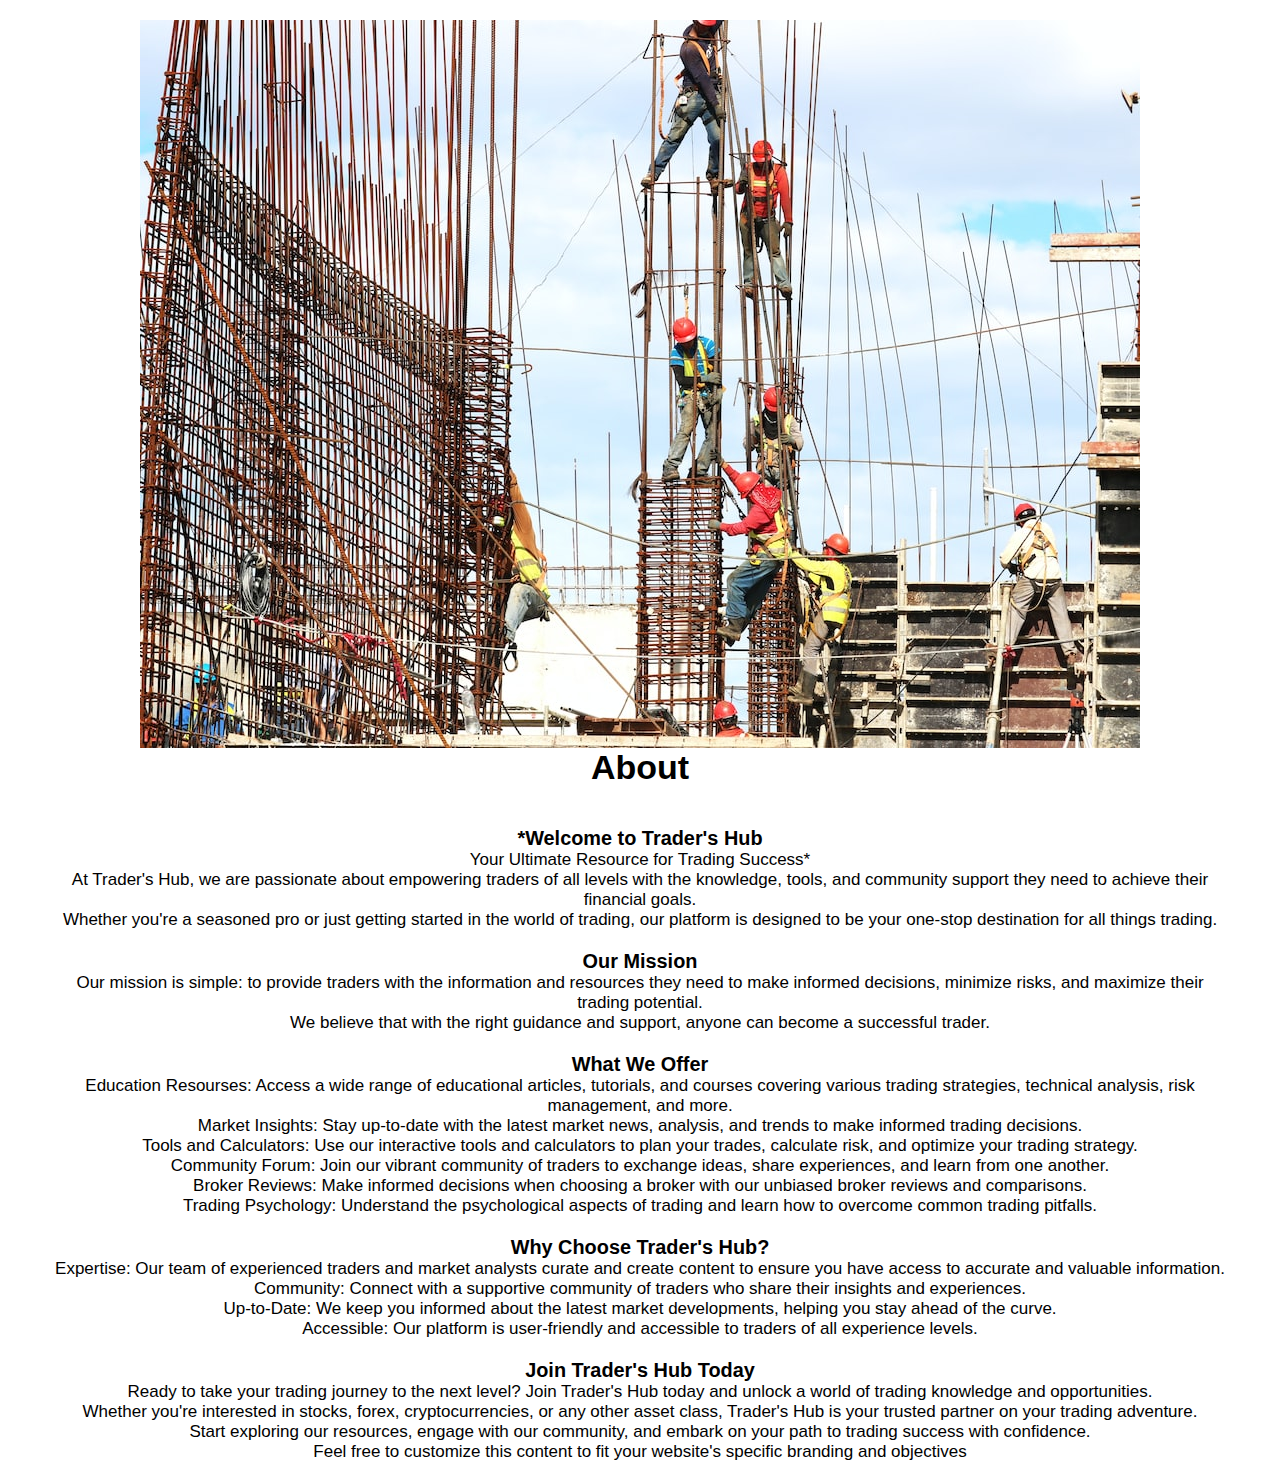
<file: induex.html>
<!DOCTYPE html>
<html>
<head>
	<meta charset="utf-8">
	<meta http-equiv="x-UA-compatible" content="IE=edge">
	<meta name="viewport" content="width=device-width, initial-scale=1">
	<title>About </title>
	<link rel="stylesheet" type="text/css" href="style.css">
</head>
<body>
	

	<!-----------------about me ----------------->
	<center>
	<div id="about">
		<div class="container">
			<div class="row">
				<div class="about-col-1">
					<br>
					<img src="222.jpg">
				</div>


				<div class="about-col-2">
					<h1 class="sub-title">About </h1>
					<br>
					<br>
					<p><h3>*Welcome to Trader's Hub </h3>Your Ultimate Resource for Trading Success*

<ul>
<li>At Trader's Hub, we are passionate about empowering traders of all levels with the knowledge, tools, and community support they need to achieve their financial goals. </li>
<li>Whether you're a seasoned pro or just getting started in the world of trading, our platform is designed to be your one-stop destination for all things trading.</li>
<br>

<h3>Our Mission</h3>
<li>Our mission is simple:  to provide traders with the information and resources they need to make informed decisions, minimize risks, and maximize their trading potential.</li> <li>We believe that with the right guidance and support, anyone can become a successful trader.</li>
<br>

<h3>What We Offer</h3>
<li>Education Resourses:  Access a wide range of educational articles, tutorials, and courses covering various trading strategies, technical analysis, risk management, and more.</li>

<li>Market Insights:  Stay up-to-date with the latest market news, analysis, and trends to make informed trading decisions.</li>

<li>Tools and Calculators:  Use our interactive tools and calculators to plan your trades, calculate risk, and optimize your trading strategy.</li>

<li>Community Forum:  Join our vibrant community of traders to exchange ideas, share experiences, and learn from one another.</li>
<li>Broker Reviews: Make informed decisions when choosing a broker with our unbiased broker reviews and comparisons.</li>

<li>Trading Psychology: Understand the psychological aspects of trading and learn how to overcome common trading pitfalls.</li><br>

<h3>Why Choose Trader's Hub?</h3>
<li>Expertise: Our team of experienced traders and market analysts curate and create content to ensure you have access to accurate and valuable information.</li>

<li> Community: Connect with a supportive community of traders who share their insights and experiences.</li>

<li>Up-to-Date: We keep you informed about the latest market developments, helping you stay ahead of the curve.</li>

<li>Accessible: Our platform is user-friendly and accessible to traders of all experience levels.</li><br>

<h3>Join Trader's Hub Today</h3>
<li>Ready to take your trading journey to the next level? Join Trader's Hub today and unlock a world of trading knowledge and opportunities. <li>Whether you're interested in stocks, forex, cryptocurrencies, or any other asset class, Trader's Hub is your trusted partner on your trading adventure.</li>

<li>Start exploring our resources, engage with our community, and embark on your path to trading success with confidence.</li>

<li>Feel free to customize this content to fit your website's specific branding and objectives</li></p></ul>

</center>



				</div>
				
			</div>
			

		</div>

	</div>



</body>
</html>
</file>
<file: style.css>
/*-----------------------------------*\
  #style.css
\*-----------------------------------*/

/**
 * copyright 2022 @codewithsadee 
 */





/*-----------------------------------*\
  #CUSTOM PROPERTY
\*-----------------------------------*/

:root {

  /**
   * colors
   */

  --spanish-gray: hsl(0, 0%, 60%);
  --sonic-silver: hsl(0, 0%, 47%);
  --eerie-black: hsl(0, 0%, 13%);
  --salmon-pink: hsl(353, 100%, 78%);
  --sandy-brown: hsl(29, 90%, 65%);
  --bittersweet: hsl(0, 100%, 70%);
  --ocean-green: hsl(152, 51%, 52%);
  --davys-gray: hsl(0, 0%, 33%);
  --cultured: hsl(0, 0%, 93%);
  --white: hsl(0, 100%, 100%);
  --onyx: hsl(0, 0%, 27%);

  /**
   * typography
   */

  --fs-1: 1.563rem;
  --fs-2: 1.375rem;
  --fs-3: 1.25rem;
  --fs-4: 1.125rem;
  --fs-5: 1rem;
  --fs-6: 0.938rem;
  --fs-7: 0.875rem;
  --fs-8: 0.813rem;
  --fs-9: 0.75rem;
  --fs-10: 0.688rem;
  --fs-11: 0.625rem;

  --weight-300: 300;
  --weight-400: 400;
  --weight-500: 500;
  --weight-600: 600;
  --weight-700: 700;

  /**
   * border-radius
   */

  --border-radius-md: 10px;
  --border-radius-sm: 5px;

  /**
   * transition 
   */

  --transition-timing: 0.2s ease;

}





/*-----------------------------------*\
  #RESET
\*-----------------------------------*/

*, *::before, *::after {
  margin: 0;
  padding: 0;
  box-sizing: border-box;
}

a { text-decoration: none; }

li { list-style: none; }

button {
  background: none;
  font: inherit;
  border: none;
  cursor: pointer;
}

img, ion-icon, button, a { display: block; }

span { display: inline-block; }

html {
  font-family: "Poppins", sans-serif;
  overscroll-behavior: contain;
}

input {
  display: block;
  width: 100%;
  font: inherit;
}

input::placeholder { font: inherit; }

body { background: var(--white); }

/**
 * scrollbar style
 */

body::-webkit-scrollbar { width: 15px; }

body::-webkit-scrollbar-track {
  background: var(--white);
  border-left: 1px solid var(--cultured);
}

body::-webkit-scrollbar-thumb {
  background: hsl(0, 0%, 80%);
  border: 3px solid var(--white);
  border-radius: 10px;
}

body::-webkit-scrollbar-thumb:hover { background: hsl(0, 0%, 70%); }





/*-----------------------------------*\
  #REUSED STYLE
\*-----------------------------------*/

.container { padding: 0 15px; }

.has-scrollbar { padding-bottom: 5px; }

.has-scrollbar::-webkit-scrollbar {
  width: 12px; /* for vertical scroll */
  height: 12px; /* for horizontal scroll */
}

.has-scrollbar::-webkit-scrollbar-thumb {
  background: transparent;
  border: 3px solid var(--white);
  border-radius: 20px;
}

.has-scrollbar:hover::-webkit-scrollbar-thumb { background: hsl(0, 0%, 90%); }

.has-scrollbar::-webkit-scrollbar-thumb:hover { background: hsl(0, 0%, 80%); }

.title {
  color: var(--eerie-black);
  font-size: var(--fs-5);
  font-weight: var(--weight-600);
  letter-spacing: 0.4px;
  text-transform: capitalize;
  padding-bottom: 10px;
  border-bottom: 1px solid var(--cultured);
  margin-bottom: 30px;
}





/*-----------------------------------*\
  #MAIN
\*-----------------------------------*/

/**
 * overlay 
 */

.overlay {
  position: fixed;
  top: 0;
  left: 0;
  width: 100%;
  height: 100vh;
  background: hsla(0, 0%, 0%, 0.5);
  opacity: 0;
  pointer-events: none;
  z-index: 15;
  transition: 0.5s ease;
}

.overlay.active {
  opacity: 1;
  pointer-events: all;
}



/**
 * MODAL 
 */

.modal {
  position: fixed;
  top: 0;
  left: 0;
  width: 100%;
  height: 100vh;
  background: hsla(0, 0%, 0%, 0.5);
  display: flex;
  justify-content: center;
  align-items: center;
  opacity: 0;
  visibility: hidden;
  pointer-events: none;
  z-index: 10;
  animation: popup 1s ease-in-out 5s forwards;
}

@keyframes popup {

  0% {
    opacity: 0;
    visibility: hidden;
    pointer-events: none;
  }

  100% {
    opacity: 1;
    visibility: visible;
    pointer-events: all;
  }

}

.modal.closed { display: none; }

.modal-close-overlay {
  position: absolute;
  top: 0;
  left: 0;
  width: 100%;
  height: 100%;
  z-index: 1;
}

.newsletter-img { display: none; }

.modal-content {
  position: relative;
  max-width: 350px;
  margin: 20px;
  background: var(--white);
  border-radius: var(--border-radius-md);
  overflow: hidden;
  z-index: 2;
  animation: scaleUp 0.5s ease-in-out 5s forwards;
}

@keyframes scaleUp {

  0% { transform: scale(0.9); }
  100% { transform: scale(1); }

}

.modal-close-btn {
  position: absolute;
  top: 15px;
  right: 15px;
  background: var(--salmon-pink);
  color: var(--white);
  font-size: 16px;
  padding: 5px;
  border-radius: var(--border-radius-sm);
}

.modal-close-btn:hover { opacity: 0.9; }

.modal-close-btn ion-icon { --ionicon-stroke-width: 70px; }

.newsletter {
  padding: 50px 30px;
  text-align: center;
}

.newsletter-header { margin-bottom: 20px; }

.newsletter-title {
  color: var(--onyx);
  font-size: var(--fs-2);
  font-weight: var(--weight-600);
  margin-bottom: 10px;
}

.newsletter-desc {
  color: var(--sonic-silver);
  font-size: var(--fs-7);
  line-height: 1.6;
}

.email-field {
  font-size: var(--fs-7);
  padding: 8px 16px;
  border-radius: var(--border-radius-sm);
  border: 1px solid var(--cultured);
  margin-bottom: 16px;
}

.btn-newsletter {
  background: var(--eerie-black);
  color: var(--white);
  font-size: var(--fs-7);
  font-weight: var(--weight-600);
  text-transform: uppercase;
  padding: 10px 15px;
  border-radius: var(--border-radius-sm);
  margin: auto;
  transition: var(--transition-timing);
}

.btn-newsletter:hover { background: var(--salmon-pink); }





/**
 * NOTIFICATION TOAST 
 */

.notification-toast {
  position: fixed;
  bottom: 80px;
  left: 20px;
  right: 20px;
  background: var(--white);
  max-width: 300px;
  display: flex;
  align-items: flex-start;
  gap: 15px;
  padding: 15px;
  border-radius: var(--border-radius-md);
  box-shadow: 0 5px 20px hsla(0, 0%, 0%, 0.15);
  transform: translateX(calc(-100% - 40px));
  transition: 0.5s ease-in-out;
  z-index: 5;
  animation: slideInOut 10s ease-in-out infinite;
}

@keyframes slideInOut {

  0%,
  45%,
  100% {
    transform: translateX(calc(-100% - 40px));
    opacity: 0;
    visibility: hidden;
  }

  50%,
  95% {
    transform: translateX(0);
    opacity: 1;
    visibility: visible;
  }

}

.notification-toast.closed { display: none; }

.toast-close-btn {
  position: absolute;
  top: 10px;
  right: 10px;
  color: var(--sonic-silver);
}

.toast-close-btn ion-icon { --ionicon-stroke-width: 50px; }

.toast-banner {
  width: 70px;
  height: 70px;
  border: 1px solid var(--cultured);
  border-radius: var(--border-radius-sm);
}

.toast-banner img {
  width: 100%;
  height: 100%;
  object-fit: contain;
  object-position: center;
}

.toast-detail {
  width: calc(100% - 85px);
  padding-right: 10px;
}

.toast-message {
  font-size: var(--fs-10);
  color: var(--sonic-silver);
  margin-bottom: 8px;
}

.toast-title {
  font-size: var(--fs-7);
  font-weight: var(--weight-500);
  color: var(--onyx);
}

.toast-meta {
  font-size: var(--fs-10);
  color: var(--sonic-silver);
}





/*-----------------------------------*\
  #HEADER
\*-----------------------------------*/

.header-top,
.header-user-actions,
.desktop-navigation-menu { display: none; }

.header-main {
  padding: 20px 0;
  border-bottom: 1px solid var(--cultured);
}

.header-logo { margin-bottom: 20px; }

.header-logo img { margin: auto; }

.header-search-container { position: relative; }

.header-search-container .search-field {
  font-size: var(--fs-7);
  color: var(--onyx);
  padding: 10px 15px;
  padding-right: 50px;
  border: 1px solid var(--cultured);
  border-radius: var(--border-radius-md);
}

.search-field::-webkit-search-cancel-button { display: none; }

.search-btn {
  background: var(--white);
  position: absolute;
  top: 50%;
  right: 2px;
  transform: translateY(-50%);
  color: var(--onyx);
  font-size: 18px;
  padding: 8px 15px;
  border-radius: var(--border-radius-md);
  transition: color var(--transition-timing);
}

.search-btn:hover { color: var(--salmon-pink); }

.mobile-bottom-navigation {
  background: var(--white);
  position: fixed;
  bottom: 0;
  left: 50%;
  transform: translateX(-50%);
  width: 100%;
  max-width: 500px;
  margin: auto;
  display: flex;
  justify-content: space-around;
  align-items: center;
  padding: 5px 0;
  box-shadow: 0 0 10px hsla(0, 0%, 0%, 0.25);
  z-index: 5;
}

.mobile-bottom-navigation .action-btn {
  position: relative;
  font-size: 26px;
  color: var(--eerie-black);
  padding: 10px;
}

.mobile-bottom-navigation .count {
  background: var(--bittersweet);
  color: var(--white);
  position: absolute;
  top: 0;
  right: 0;
  font-size: 12px;
  font-weight: var(--weight-500);
  line-height: 1;
  padding: 2px 4px;
  border-radius: 20px;
}

.mobile-navigation-menu {
  background: var(--white);
  position: fixed;
  top: 0;
  left: -100%;
  width: 100%;
  max-width: 320px;
  height: 100vh;
  padding: 20px;
  box-shadow: 0 0 10px hsla(0, 0%, 0%, 0.1);
  overflow-y: scroll;
  overscroll-behavior: contain;
  visibility: hidden;
  transition: 0.5s ease;
  z-index: 20;
}

.mobile-navigation-menu.active {
  left: 0;
  visibility: visible;
}

.menu-top {
  padding-bottom: 15px;
  margin-bottom: 10px;
  display: flex;
  justify-content: space-between;
  align-items: center;
  border-bottom: 2px solid var(--cultured);
}

.menu-top .menu-title {
  color: var(--salmon-pink);
  font-size: var(--fs-4);
  font-weight: var(--weight-600);
}

.menu-close-btn {
  color: var(--eerie-black);
  font-size: 22px;
}

.menu-close-btn ion-icon { --ionicon-stroke-width: 50px; }

.mobile-menu-category-list { margin-bottom: 30px; }

.menu-category .accordion-menu {
  width: 100%;
  display: flex;
  justify-content: space-between;
  align-items: center;
}

.mobile-menu-category-list .menu-category { border-bottom: 1px solid var(--cultured); }

.mobile-menu-category-list .menu-title {
  color: var(--onyx);
  font-size: var(--fs-6);
  font-weight: var(--weight-500);
  padding: 12px 0;
}

.accordion-menu > div { font-size: 14px; }

.accordion-menu ion-icon {
  color: var(--onyx);
  --ionicon-stroke-width: 90px;
}

.accordion-menu.active .add-icon,
.accordion-menu .remove-icon { display: none; }

.accordion-menu .add-icon,
.accordion-menu.active .remove-icon { display: block; }

.menu-category .submenu-category-list { margin-left: 10px; }

.submenu-title {
  padding: 6px 0;
  font-size: var(--fs-6);
  color: var(--sonic-silver);
  font-weight: var(--weight-300);
}

.submenu-title:hover { color: var(--davys-gray); }

.submenu-category-list {
  max-height: 0;
  overflow: hidden;
  visibility: hidden;
  transition: 0.5s ease-in-out;
}

.submenu-category-list.active {
  max-height: 148px;
  visibility: visible;
}

.menu-bottom .menu-category-list { margin-bottom: 20px; }

.menu-bottom .menu-category { border-bottom: none; }

.menu-bottom .menu-title {
  font-size: var(--fs-6);
  font-weight: var(--weight-500);
  color: var(--eerie-black);
  padding: 12px 0;
}

.accordion-menu.active .caret-back { transform: rotate(-0.25turn); }

.menu-bottom .submenu-category-list {
  border: 1px solid var(--cultured);
  border-radius: var(--border-radius-md);
  padding: 0 15px;
  margin-left: 0;
  box-shadow: 0 0 10px hsla(0, 0%, 0%, 0.05);
}

.menu-bottom .submenu-category:not(:last-child) { border-bottom: 1px solid var(--cultured); }

.menu-social-container {
  display: flex;
  justify-content: center;
  align-items: center;
  gap: 10px;
}

.menu-social-container .social-link {
  background: var(--cultured);
  color: var(--eerie-black);
  font-size: 20px;
  padding: 10px;
  border-radius: var(--border-radius-md);
}





/*-----------------------------------*\
  #BANNER
\*-----------------------------------*/

.banner { margin: 30px 0; }

.slider-container {
  display: flex;
  align-items: center;
  gap: 10px;
  border-radius: var(--border-radius-md);
  overflow: auto hidden;
  scroll-snap-type: inline mandatory;
  overscroll-behavior-inline: contain;
}

.slider-item {
  position: relative;
  min-width: 100%;
  max-height: 450px;
  aspect-ratio: 1 / 1;
  border-radius: var(--border-radius-md);
  overflow: hidden;
  scroll-snap-align: start;
}

.slider-item .banner-img {
  width: 100%;
  height: 100%;
  object-fit: cover;
  object-position: right;
}

.banner-content {
  background: hsla(0, 0%, 100%, 0.8);
  position: absolute;
  bottom: 25px;
  left: 25px;
  right: 25px;
  padding: 20px 25px;
  border-radius: var(--border-radius-md);
}

.banner-subtitle {
  color: var(--salmon-green);
  font-size: var(--fs-7);
  font-weight: var(--weight-500);
  text-transform: capitalize;
  letter-spacing: 2px;
  margin-bottom: 10px;
}

.banner-title {
  color: var(--eerie-black);
  font-size: var(--fs-1);
  text-transform: uppercase;
  line-height: 1;
  margin-bottom: 10px;
}

.banner-text { display: none; }

.banner-btn {
  background: var(--salmon-pink);
  color: var(--white);
  width: max-content;
  font-size: var(--fs-11);
  font-weight: var(--weight-600);
  text-transform: uppercase;
  padding: 4px 10px;
  border-radius: var(--border-radius-sm);
  transition: var(--transition-timing);
}

.banner-btn:hover { background: var(--eerie-black); }





/*-----------------------------------*\
  #CATEGORY
\*-----------------------------------*/

.category { margin-bottom: 30px; }

.category-item-container {
  display: flex;
  align-items: center;
  gap: 10px;
  overflow: auto hidden;
  scroll-snap-type: inline mandatory;
  overscroll-behavior-inline: contain;
}

.category-item {
  min-width: 100%;
  display: flex;
  align-items: center;
  gap: 10px;
  padding: 15px;
  border: 1px solid var(--cultured);
  border-radius: var(--border-radius-md);
  scroll-snap-align: start;
}

.category-img-box {
  background: var(--cultured);
  border: 1px solid hsl(0, 0%, 80%);
  padding: 10px;
  border-radius: var(--border-radius-sm);
}

.category-content-box { width: 100%; }

.category-content-flex {
  display: flex;
  justify-content: space-between;
  align-items: center;
  margin-bottom: 10px;
}

.category-item-title {
  color: var(--eerie-black);
  font-size: var(--fs-9);
  font-weight: var(--weight-600);
  text-transform: uppercase;
}

.category-item-amount {
  color: var(--sonic-silver);
  font-size: var(--fs-11);
}

.category-btn {
  color: var(--salmon-pink);
  font-size: var(--fs-9);
  font-weight: var(--weight-500);
  text-transform: capitalize;
}





/*-----------------------------------*\
  #SIDEBAR
\*-----------------------------------*/

.sidebar {
  background: var(--white);
  position: fixed;
  top: 0;
  left: -100%;
  bottom: 0;
  width: 100%;
  max-width: 320px;
  padding: 30px;
  overflow-y: scroll;
  overscroll-behavior: contain;
  visibility: hidden;
  transition: 0.5s ease;
  z-index: 20;
}

.sidebar.active {
  left: 0;
  visibility: visible;
}

.sidebar-category {
  margin-bottom: 15px;
  padding-bottom: 15px;
  border-bottom: 1px solid var(--cultured);
}

.sidebar-top {
  display: flex;
  justify-content: space-between;
  align-items: center;
  margin-bottom: 10px;
}

.sidebar-title {
  color: var(--onyx);
  font-size: var(--fs-5);
  text-transform: uppercase;
  letter-spacing: 0.8px;
  font-weight: var(--weight-600);
}

.sidebar-close-btn {
  color: var(--eerie-black);
  font-size: 22px;
  font-weight: var(--weight-600);
}

.sidebar-close-btn ion-icon { --ionicon-stroke-width: 50px; }

.sidebar-accordion-menu {
  width: 100%;
  display: flex;
  justify-content: space-between;
  align-items: center;
  padding: 7px 0;
}

.sidebar .menu-title-flex {
  display: flex;
  align-items: center;
  gap: 10px;
}

.sidebar .menu-title {
  font-size: var(--fs-5);
  color: var(--sonic-silver);
  font-weight: var(--weight-500);
}

.sidebar-accordion-menu ion-icon {
  color: var(--sonic-silver);
  font-size: 14px;
  --ionicon-stroke-width: 70px;
}

.sidebar-submenu-category-list {
  border-top: 1px solid var(--cultured);
  max-height: 0;
  overflow: hidden;
  visibility: hidden;
  transition: 0.5s ease-in-out;
}

.sidebar-submenu-category-list.active {
  padding: 13px 0 8px;
  max-height: 122px;
  visibility: visible;
}

.sidebar-submenu-title {
  display: flex;
  justify-content: space-between;
  align-items: center;
  color: var(--sonic-silver);
  font-size: var(--fs-7);
  padding: 2px 0;
}

.sidebar-submenu-title:hover { color: var(--eerie-black); }

.sidebar .product-name { text-transform: capitalize; }

.sidebar-accordion-menu.active .add-icon,
.sidebar-accordion-menu .remove-icon { display: none; }

.sidebar-accordion-menu .add-icon,
.sidebar-accordion-menu.active .remove-icon { display: block; }

.sidebar .showcase-heading {
  font-size: var(--fs-5);
  font-weight: var(--weight-600);
  color: var(--onyx);
  text-transform: uppercase;
  letter-spacing: 0.8px;
  margin-bottom: 15px;
}

.sidebar .showcase {
  display: flex;
  align-items: center;
  gap: 15px;
}

.sidebar .showcase:not(:last-child) { margin-bottom: 15px; }

.sidebar .showcase-img { border-radius: var(--border-radius-sm); }

.sidebar .showcase-content { width: calc(100% - 90px); }

.sidebar .showcase-title {
  color: var(--onyx);
  font-size: var(--fs-7);
  font-weight: var(--weight-400);
  text-transform: capitalize;
  overflow: hidden;
  white-space: nowrap;
  text-overflow: ellipsis;
  letter-spacing: 0.5px;
}

.sidebar .showcase-rating {
  display: flex;
  align-items: center;
  color: var(--sandy-brown);
  font-size: 13px;
  padding: 4px 0;
}

.sidebar .price-box {
  display: flex;
  align-items: center;
  gap: 15px;
}

.sidebar .price-box del {
  color: var(--sonic-silver);
  font-size: 13px;
}

.sidebar .price-box .price {
  font-size: var(--fs-7);
  font-weight: var(--weight-600);
  color: var(--davys-gray);
}





/*-----------------------------------*\
  #PRODUCT MINIMAL
\*-----------------------------------*/

.product-minimal { margin-bottom: 30px; }

.product-minimal .product-showcase { margin-bottom: 10px; }

.product-minimal .showcase-wrapper {
  display: flex;
  align-items: center;
  overflow-x: auto;
  overscroll-behavior-inline: contain;
  scroll-snap-type: inline mandatory;
}

.product-minimal .showcase-container {
  min-width: 100%;
  padding: 0 5px;
  scroll-snap-align: start;
}

.product-minimal .showcase {
  display: flex;
  justify-content: flex-start;
  align-items: center;
  gap: 15px;
  border: 1px solid var(--cultured);
  padding: 15px;
  border-radius: var(--border-radius-md);
}

.product-minimal .showcase:not(:last-child) { margin-bottom: 15px; }

.product-minimal .showcase-content { width: calc(100% - 85px); }

.product-minimal .showcase-title {
  color: var(--eerie-black);
  font-size: var(--fs-7);
  font-weight: var(--weight-600);
  text-transform: capitalize;
  white-space: nowrap;
  overflow: hidden;
  text-overflow: ellipsis;
  margin-bottom: 2px;
}

.product-minimal .showcase-category {
  width: max-content;
  color: var(--davys-gray);
  font-size: var(--fs-8);
  text-transform: capitalize;
  margin-bottom: 3px;
}

.product-minimal .showcase-category:hover { color: var(--salmon-pink); }

.product-minimal .price-box {
  display: flex;
  align-items: center;
  gap: 10px;
}

.product-minimal .price {
  font-size: var(--fs-7);
  font-weight: var(--weight-700);
  color: var(--salmon-pink);
}

.product-minimal .price-box del {
  font-size: var(--fs-9);
  color: var(--sonic-silver);
}





/*-----------------------------------*\
  #PRODUCT FEATURED
\*-----------------------------------*/

.product-featured { margin-bottom: 30px; }

.product-featured .showcase-wrapper {
  display: flex;
  align-items: center;
  gap: 20px;
  overflow-x: auto;
  overscroll-behavior-inline: contain;
  scroll-snap-type: inline mandatory;
}

.product-featured .showcase-container {
  min-width: 100%;
  padding: 30px;
  border: 1px solid var(--cultured);
  border-radius: var(--border-radius-md);
  scroll-snap-align: start;
}

.product-featured .showcase-img {
  width: 100%;
  height: 100%;
  object-fit: cover;
}

.product-featured .showcase-content { margin-top: 30px; }

.product-featured .showcase-rating {
  color: var(--sandy-brown);
  display: flex;
  align-items: center;
  font-size: 16px;
  margin-bottom: 15px;
}

.product-featured .showcase-title {
  font-size: var(--fs-7);
  color: var(--eerie-black);
  overflow: hidden;
  white-space: nowrap;
  text-overflow: ellipsis;
  text-transform: uppercase;
  margin-bottom: 3px;
}

.product-featured .showcase-desc {
  color: var(--sonic-silver);
  font-size: var(--fs-7);
  font-weight: var(--weight-300);
  margin-bottom: 10px;
}

.product-featured .price-box {
  font-size: var(--fs-3);
  display: flex;
  gap: 10px;
  margin-bottom: 10px;
}

.product-featured .price {
  color: var(--salmon-pink);
  font-weight: var(--weight-700);
}

.product-featured del {
  color: var(--sonic-silver);
  font-weight: var(--weight-300);
}

.product-featured .add-cart-btn {
  background: var(--salmon-pink);
  padding: 8px 15px;
  color: var(--white);
  font-weight: var(--fs-9);
  font-weight: var(--weight-700);
  text-transform: uppercase;
  border-radius: var(--border-radius-md);
  margin-bottom: 15px;
  transition: var(--transition-timing);
}

.product-featured .add-cart-btn:hover {
  background: var(--eerie-black);
  color: var(--white);
}

.product-featured .showcase-status { margin-bottom: 15px; }

.product-featured .showcase-status .wrapper {
  display: flex;
  justify-content: space-between;
  align-items: center;
  color: var(--eerie-black);
  font-size: var(--fs-9);
  font-weight: var(--weight-400);
  text-transform: uppercase;
  margin-bottom: 10px;
}

.product-featured .showcase-status-bar {
  background: var(--cultured);
  position: relative;
  height: 10px;
  border-radius: 5px;
}

.product-featured .showcase-status-bar::before {
  position: absolute;
  content: '';
  top: 3px;
  left: 3px;
  height: 4px;
  width: 40%;
  background: var(--salmon-pink);
  border-radius: 4px;
}

.product-featured .countdown-desc {
  color: var(--eerie-black);
  font-size: var(--fs-9);
  font-weight: var(--weight-600);
  text-transform: uppercase;
  margin-bottom: 10px;
}

.product-featured .countdown {
  display: flex;
  gap: 5px;
}

.product-featured .countdown-content {
  padding: 5px;
  background: var(--cultured);
  border-radius: var(--border-radius-md);
  text-align: center;
}

.product-featured .display-number {
  color: var(--eerie-black);
  font-size: var(--fs-5);
  font-weight: var(--weight-500);
  min-width: 40px;
}

.product-featured .display-text {
  color: var(--davys-gray);
  font-size: var(--fs-11);
}





/*-----------------------------------*\
  #PRODUCT GRID
\*-----------------------------------*/

.product-main { margin-bottom: 30px; }

.product-grid {
  display: grid;
  grid-template-columns: 1fr;
  gap: 25px;
}

.product-grid .showcase {
  border: 1px solid var(--cultured);
  border-radius: var(--border-radius-md);
  overflow: hidden;
  transition: var(--transition-timing);
}

.product-grid .showcase:hover { box-shadow: 0 0 10px hsla(0, 0%, 0%, 0.1); }

.product-grid .showcase-banner { position: relative; }

.product-grid .product-img {
  width: 100%;
  height: 100%;
  object-fit: cover;
  transition: var(--transition-timing);
}

.product-grid .product-img.default {
  position: relative;
  z-index: 1;
}

.product-grid .product-img.hover {
  position: absolute;
  top: 0;
  left: 0;
  z-index: 2;
  opacity: 0;
}

.product-grid .showcase:hover .product-img.hover { opacity: 1; }

.product-grid .showcase:hover .product-img.default { opacity: 0; }

.product-grid .showcase:hover .product-img { transform: scale(1.1); }

.product-grid .showcase-badge {
  position: absolute;
  top: 15px;
  left: 15px;
  background: var(--ocean-green);
  font-size: var(--fs-8);
  font-weight: var(--weight-500);
  color: var(--white);
  padding: 0 8px;
  border-radius: var(--border-radius-sm);
  z-index: 3;
}

.product-grid .showcase-badge.angle {
  top: 8px;
  left: -29px;
  transform: rotate(-45deg);
  text-transform: uppercase;
  font-size: 11px;
  padding: 5px 40px;
}

.product-grid .showcase-badge.black { background: var(--eerie-black); }

.product-grid .showcase-badge.pink { background: var(--salmon-pink); }

.product-grid .showcase-actions {
  position: absolute;
  top: 10px;
  right: 10px;
  font-size: 20px;
  transform: translateX(50px);
  transition: var(--transition-timing);
  z-index: 3;
}

.product-grid .showcase:hover .showcase-actions { transform: translateX(0); }

.product-grid .btn-action {
  background: var(--white);
  color: var(--sonic-silver);
  margin-bottom: 5px;
  border: 1px solid var(--cultured);
  padding: 5px;
  border-radius: var(--border-radius-sm);
  transition: var(--transition-timing);
}

.product-grid .btn-action:hover {
  background: var(--eerie-black);
  color: var(--white);
  border-color: var(--eerie-black);
}

.product-grid .showcase-content { padding: 15px 20px 0; }

.product-grid .showcase-category {
  color: var(--salmon-pink);
  font-size: var(--fs-9);
  font-weight: var(--weight-500);
  text-transform: uppercase;
  margin-bottom: 10px;
}

.product-grid .showcase-title {
  color: var(--sonic-silver);
  font-size: var(--fs-8);
  font-weight: var(--weight-300);
  text-transform: capitalize;
  letter-spacing: 1px;
  margin-bottom: 10px;
  transition: var(--transition-timing);
}

.product-grid .showcase-title:hover { color: var(--eerie-black); }

.product-grid .showcase-rating {
  display: flex;
  color: var(--sandy-brown);
  margin-bottom: 10px;
}

.product-grid .price-box {
  display: flex;
  gap: 10px;
  font-size: var(--fs-7);
  color: var(--eerie-black);
  margin-bottom: 10px;
}

.product-grid .price { font-weight: var(--weight-700); }

.product-grid del { color: var(--sonic-silver); }





/*-----------------------------------*\
  #TESTIMONIAL
\*-----------------------------------*/

.testimonials-box { margin-bottom: 50px; }

.testimonial-card {
  padding: 30px 20px;
  border: 1px solid var(--cultured);
  border-radius: var(--border-radius-md);
  text-align: center;
  margin-bottom: 25px;
}

.testimonial-banner {
  margin: auto;
  margin-bottom: 20px;
  border-radius: 50%;
}

.testimonial-name {
  font-weight: var(--weight-700);
  text-transform: uppercase;
  color: var(--sonic-silver);
  margin-bottom: 5px;
}

.testimonial-title {
  color: var(--onyx);
  font-size: var(--fs-7);
  margin-bottom: 15px;
}

.quotation-img {
  margin: auto;
  margin-bottom: 10px;
}

.testimonial-desc {
  max-width: 70%;
  margin: auto;
  color: var(--sonic-silver);
  font-size: var(--fs-7);
}





/*-----------------------------------*\
  #CTA
\*-----------------------------------*/

.cta-container {
  position: relative;
  aspect-ratio: 5 / 6;
  border-radius: var(--border-radius-md);
  overflow: hidden;
  margin-bottom: 25px;
}

.cta-banner {
  width: 100%;
  height: 100%;
  object-fit: cover;
}

.cta-content {
  background: hsla(0, 0%, 100%, 0.7);
  position: absolute;
  top: 50%;
  left: 50%;
  transform: translate(-50%, -50%);
  width: fit-content;
  padding: 15px 20px;
  text-align: center;
  border-radius: var(--border-radius-sm);
}

.cta-content .discount {
  background: var(--eerie-black);
  color: var(--white);
  font-size: var(--fs-11);
  font-weight: var(--weight-600);
  text-transform: uppercase;
  width: max-content;
  margin: auto;
  padding: 0 5px;
  border-radius: var(--border-radius-sm);
  margin-bottom: 5px;
}

.cta-title {
  color: var(--onyx);
  font-size: var(--fs-5);
  text-transform: capitalize;
  margin-bottom: 5px;
}

.cta-text {
  color: var(--sonic-silver);
  font-size: var(--fs-7);
  margin-bottom: 5px;
}

.cta-btn {
  font-size: var(--fs-9);
  color: var(--sonic-silver);
  text-transform: uppercase;
  font-weight: var(--weight-700);
  margin: auto;
}





/*-----------------------------------*\
  #SERVICE
\*-----------------------------------*/

.service-container {
  display: flex;
  justify-content: center;
  align-items: center;
  flex-wrap: wrap;
  gap: 30px;
  padding: 30px 15px;
  border: 1px solid var(--cultured);
  border-radius: var(--border-radius-md);
}

.service-item {
  min-width: 190px;
  display: flex;
  align-items: center;
  gap: 15px;
}

.service-icon {
  font-size: 35px;
  color: var(--salmon-pink);
  transition: var(--transition-timing);
}

.service-icon ion-icon { --ionicon-stroke-width: 25px; }

.service-item:hover .service-icon { color: var(--eerie-black); }

.service-title {
  color: var(--sonic-silver);
  font-size: var(--fs-7);
  font-weight: var(--weight-600);
  text-transform: capitalize;
  margin-bottom: 5px;
}

.service-desc {
  color: var(--sonic-silver);
  font-size: var(--fs-9);
}





/*-----------------------------------*\
  #BLOG
\*-----------------------------------*/

.blog { margin-bottom: 30px; }

.blog-container {
  display: flex;
  align-items: flex-start;
  gap: 15px;
  overflow-x: auto;
  overscroll-behavior-inline: contain;
  scroll-snap-type: inline mandatory;
}

.blog-card {
  min-width: 100%;
  scroll-snap-align: start;
}

.blog-banner {
  width: 100%;
  border-radius: var(--border-radius-md);
  margin-bottom: 20px;
}

.blog-category {
  width: max-content;
  color: var(--salmon-pink);
  font-size: var(--fs-8);
}

.blog-title {
  color: var(--eerie-black);
  font-size: var(--fs-5);
  font-weight: var(--weight-600);
  line-height: 1.4;
  margin-bottom: 5px;
  transition: var(--transition-timing);
}

.blog-title:hover { color: var(--salmon-pink); }

.blog-meta {
  color: var(--sonic-silver);
  font-size: var(--fs-7);
}

.blog-meta cite {
  font-style: normal;
  color: var(--davys-gray);
}





/*-----------------------------------*\
  #FOOTER
\*-----------------------------------*/

footer {
  background: var(--eerie-black);
  padding: 30px 0;
}

.footer-category {
  margin-bottom: 30px;
  padding-bottom: 15px;
  border-bottom: 1px solid var(--onyx);
}

.footer-category-title {
  color: var(--salmon-pink);
  font-size: var(--fs-6);
  font-weight: var(--weight-600);
  text-transform: uppercase;
  margin-bottom: 15px;
}

.footer-category-box {
  display: flex;
  flex-wrap: wrap;
  justify-content: flex-start;
  align-items: center;
  column-gap: 20px;
  row-gap: 3px;
  margin-bottom: 15px;
}

.category-box-title {
  color: var(--spanish-gray);
  font-size: var(--fs-8);
  font-weight: var(--weight-600);
  text-transform: uppercase;
}

.footer-category-link {
  position: relative;
  color: var(--sonic-silver);
  font-size: var(--fs-7);
  text-transform: capitalize;
  transition: var(--transition-timing);
}

.footer-category-link:hover { color: var(--spanish-gray); }

.footer-category-link:not(:last-child)::after {
  position: absolute;
  content: '';
  top: 3px;
  right: -10px;
  background: var(--sonic-silver);
  width: 1px;
  height: 15px;
}


/**
 * footer nav 
 */

.footer-nav {
  border-bottom: 1px solid var(--onyx);
  padding-bottom: 30px;
  margin-bottom: 30px;
}

.footer-nav-list:not(:last-child) { margin-bottom: 20px; }

.footer-nav .nav-title {
  /* position: relative; */
  margin-left: 10px;
  color: var(--white);
  font-size: var(--fs-7);
  text-transform: uppercase;
  margin-bottom: 15px;
  padding-bottom: 5px;
}

.footer-nav .nav-title::before {
  content: '';
  position: absolute;
  bottom: 0;
  left: 0;
  background: var(--salmon-pink);
  width: 60px;
  height: 1px;
}

.footer-nav-item { padding: 3px 0; }

.footer-nav-link,
.footer-nav-item .content {
  width: max-content;
  color: var(--sonic-silver);
  font-size: var(--fs-7);
  text-transform: capitalize;
  transition: var(--transition-timing);
}

.footer-nav-link:hover { color: var(--salmon-pink); }

.footer-nav-item.flex {
  display: flex;
  align-items: flex-start;
  gap: 10px;
}

.footer-nav-item .content {
  font-style: normal;
  margin-bottom: 5px;
}

.footer-nav-item .icon-box {
  color: var(--sonic-silver);
  font-size: 25px;
}

.footer-nav-item .icon-box ion-icon { --ionicon-stroke-width: 30px; }

.footer-nav .social-link {
  display: flex;
  justify-content: flex-start;
  align-items: center;
  gap: 10px;
}

.social-link .footer-nav-link { font-size: 25px; }

.footer-bottom {
  margin-bottom: 50px;
  text-align: center;
}

.payment-img {
  max-width: 335px;
  width: 100%;
  margin: auto;
  margin-bottom: 15px;
}

.copyright {
  color: var(--sonic-silver);
  font-size: var(--fs-8);
  font-weight: var(--weight-500);
  text-transform: capitalize;
  letter-spacing: 1.2px;
}

.copyright a {
  display: inline;
  color: inherit;
}





/*-----------------------------------*\
  #RESPONSIVE
\*-----------------------------------*/


/**
 * responsive larger than 480px screen
 */

@media (min-width: 480px) {

  /**
   * #CUSTOM PROPERTY
   */

  :root {

    /**
     * typography 
     */

    --fs-1: 1.875rem;

  }



  /**
   * #HEADER
   */

  .header-top {
    display: block;
    padding: 10px 0;
    border-bottom: 1px solid var(--cultured);
  }

  .header-social-container,
  .header-top-actions { display: none; }

  .header-alert-news {
    color: var(--sonic-silver);
    font-size: var(--fs-9);
    text-transform: uppercase;
  }

  .header-alert-news b { font-weight: var(--weight-500); }

  .header-main { padding: 25px 0; }

  .mobile-bottom-navigation {
    border-top-left-radius: var(--border-radius-md);
    border-top-right-radius: var(--border-radius-md);
  }



  /**
   * #BANNER
   */

  .slider-item { aspect-ratio: 5 / 3; }

  .banner-content {
    top: 50%;
    right: auto;
    bottom: auto;
    transform: translateY(-50%);
    max-width: 320px;
  }

  .banner-subtitle { --fs-7: 1rem; }

  .banner-text {
    display: block;
    color: var(--sonic-silver);
    font-size: var(--fs-7);
    font-weight: var(--weight-500);
    margin-bottom: 10px;
  }

  .banner-text b { font-size: var(--fs-2); }

  .banner-btn { padding: 7px 20px; }



  /**
   * #PRODUCT 
   */

  .product-grid {
    grid-template-columns: 1fr 1fr;
    gap: 30px;
  }



  /**
   * #CTA
   */

  .cta-content { padding: 40px; }

  .cta-content .discount {
    --fs-11: 0.875rem;
    padding: 5px 10px;
  }

  .cta-title { --fs-5: 1.5rem; }

  .cta-text { --fs-7: 1rem; }

  .cta-btn { --fs-9: 1rem; }



  /**
   * #FOOTER
   */

  .copyright { --fs-8: 0.875rem; }

}





/**
 * responsive larger than 570px screen
 */

@media (min-width: 570px) {

  /**
   * #HEADER
   */

  .header-top .container,
  .header-main .container {
    display: flex;
    justify-content: space-between;
    align-items: center;
  }

  .header-logo { margin-bottom: 0; }

  .header-top-actions {
    display: flex;
    align-items: center;
    gap: 10px;
  }

  .header-top-actions select {
    border: none;
    display: block;
    min-width: 80px;
    padding: 5px 0;
    font: inherit;
    color: var(--sonic-silver);
    font-size: var(--fs-8);
    text-transform: uppercase;
    cursor: pointer;
    transition: var(--transition-timing);
  }

  .header-top-actions select:hover { color: var(--eerie-black); }

  .header-search-container { min-width: 300px; }



  /**
   * #BANNER
   */

  .slider-item { aspect-ratio: 4 / 2; }

  .banner-content { background: none; }



  /**
   * #CATEGORY
   */

  .category-item-container { gap: 30px; }

  .category-item { min-width: calc(50% - 15px); }



  /**
   * #PRODUCT
   */

  .product-minimal .showcase-container { min-width: 50%; }

  .product-featured .showcase-img {
    max-width: 450px;
    margin: auto;
  }

  .product-featured .countdown { gap: 20px; }



  /**
   * #CTA
   */

  .cta-container { aspect-ratio: 6 / 5; }



  /**
   * #BLOG
   */

  .blog-container { gap: 30px; }

  .blog-card { min-width: calc(50% - 15px); }

}





/**
 * responsive larger than 768px screen
 */

@media (min-width: 768px) {

  /**
   * #CUSTOM PROPERTY
   */

  :root {

    /**
     * typography 
     */

    --fs-1: 2.375rem;

  }



  /**
   * #BASE 
   */

  html { font-size: 17px; }



  /**
   * #REUSED STYLE 
   */

  .container {
    max-width: 750px;
    margin: auto;
  }


  
  /**
   * #MODAL 
   */

  .modal-content {
    display: flex;
    align-items: center;
    max-width: 750px;
    width: fit-content;
  }

  .newsletter-img { display: block; }

  .newsletter { text-align: left; }



  /**
   * #HEADER 
   */

  .header-main .container { gap: 80px; }

  .header-search-container { flex-grow: 1; }



  /**
   * #BANNER 
   */

  .slider-item {
    aspect-ratio: auto;
    height: 350px;
  }

  .banner-content { max-width: 380px; }

  .banner-subtitle { --fs-7: 1.25rem; }

  .banner-text { --fs-7: 1.125rem; }

  .banner-text b { --fs-2: 1.875rem; }

  .banner-btn { --fs-11: 0.75rem; }



  /**
   * #CATEGORY 
   */

  .category-img-box { padding: 20px; }



  /**
   * #PRODUCT 
   */

  .product-minimal {
    display: flex;
    flex-wrap: wrap;
    justify-content: center;
    gap: 20px;
  }

  .product-minimal .product-showcase {
    min-width: calc(50% - 10px);
    width: calc(50% - 10px);
  }

  .product-minimal .showcase-container { min-width: 100%; }
  
  .product-featured .showcase {
    display: flex;
    justify-content: center;
    align-items: center;
    gap: 20px;
  }

  .product-featured .showcase-img { max-width: fit-content; }

  .product-featured .showcase-content {
    margin-top: 0;
    min-width: calc(100% - 345px);
  }



  /**
   * #FOOTER 
   */

  .footer-nav .container {
    display: flex;
    flex-wrap: wrap;
    row-gap: 50px;
    column-gap: 20px;
  }

  .footer-nav-list {
    min-width: calc(33.33% - 15px);
    width: calc(33.33% - 15px);
    flex-grow: 1;
  }

  .footer-nav-list:not(:last-child) { margin-bottom: 0; }

}





/**
 * responsive larger than 1024px screen
 */

@media (min-width: 1024px) {

  /**
   * #CUSTOM PROPERTY
   */

  :root {

    /**
     * typography 
     */

    --fs-1: 2.625rem;
    --fs-2: 1.125rem;

  }



  /**
   * #REUSED STYLE 
   */

  .container { max-width: 980px; }



  /**
   * #NOTIFICATION TOAST 
   */

  .notification-toast { bottom: 30px; }



  /**
   * #HEADER 
   */

  .header-social-container {
    display: flex;
    align-items: center;
    gap: 5px;
  }

  .header-social-container .social-link {
    padding: 5px;
    background: hsl(0, 0%, 95%);
    border-radius: var(--border-radius-sm);
    color: var(--sonic-silver);
    transition: var(--transition-timing);
  }

  .header-social-container .social-link:hover {
    background: var(--salmon-pink);
    color: var(--white);
  }

  .header-user-actions {
    display: flex;
    align-items: center;
    gap: 15px;
  }

  .header-user-actions .action-btn {
    position: relative;
    font-size: 35px;
    color: var(--onyx);
    padding: 5px;
  }

  .header-user-actions .count {
    position: absolute;
    top: -2px;
    right: -3px;
    background: var(--bittersweet);
    color: var(--white);
    font-size: 12px;
    font-weight: var(--weight-500);
    line-height: 1;
    padding: 2px 4px;
    border-radius: 20px;
  }

  .desktop-navigation-menu { display: block; }

  .desktop-menu-category-list {
    position: relative;
    display: flex;
    justify-content: center;
    align-items: center;
    gap: 30px;
  }

  .desktop-menu-category-list .menu-category:not(:nth-child(2)) { position: relative; }

  .desktop-menu-category-list .menu-category > .menu-title {
    position: relative;
    color: var(--onyx);
    font-size: var(--fs-7);
    font-weight: var(--weight-600);
    text-transform: uppercase;
    padding: 15px 0;
    transition: var(--transition-timing);
  }

  .desktop-menu-category-list .menu-category > .menu-title:hover { color: var(--salmon-pink); }
  
  .desktop-menu-category-list .menu-category > .menu-title::after {
    content: '';
    position: absolute;
    bottom: 0;
    left: 0;
    width: 100%;
    height: 2px;
    background: var(--salmon-pink);
    transform: scaleX(0);
    transform-origin: left;
    transition: var(--transition-timing);
  }

  .desktop-menu-category-list .menu-category > .menu-title:hover::after { transform: scaleX(1); }

  .dropdown-panel {
    position: absolute;
    top: 100%;
    left: 0;
    background: var(--white);
    width: 100%;
    display: grid;
    grid-template-columns: repeat(4, 1fr);
    gap: 30px;
    padding: 30px;
    border: 1px solid var(--cultured);
    box-shadow: 0 3px 5px hsla(0, 0%, 0%, 0.1);
    border-radius: var(--border-radius-md);
    transform: translateY(50px);
    opacity: 0;
    visibility: hidden;
    pointer-events: none;
    transition: var(--transition-timing);
    z-index: 5;
  }

  .desktop-menu-category-list .menu-category:hover > .dropdown-panel {
    transform: translateY(0);
    opacity: 1;
    visibility: visible;
    pointer-events: all;
  }

  .dropdown-panel-list .menu-title a {
    color: var(--onyx);
    font-size: var(--fs-7);
    font-weight: var(--weight-600);
    padding-bottom: 10px;
    border-bottom: 1px solid var(--cultured);
    margin-bottom: 10px;
  }

  .panel-list-item a {
    color: var(--sonic-silver);
    font-size: var(--fs-7);
    text-transform: capitalize;
    transition: var(--transition-timing);
  }

  .panel-list-item a:hover { color: var(--salmon-pink); }

  .panel-list-item:not(:last-child) a { padding: 4px 0; }

  .panel-list-item:last-child { margin-top: 20px; }

  .panel-list-item img {
    width: 100%;
    height: auto;
    border-radius: var(--border-radius-sm);
  }

  .dropdown-list {
    position: absolute;
    top: 100%;
    left: 0;
    width: 200px;
    background: var(--white);
    padding: 20px 0;
    border-radius: var(--border-radius-md);
    border: 1px solid var(--cultured);
    box-shadow: 0 3px 5px hsla(0, 0%, 0%, 0.1);
    transform: translateY(50px);
    opacity: 0;
    visibility: hidden;
    pointer-events: none;
    transition: var(--transition-timing);
    z-index: 5;
  }

  .desktop-menu-category-list .menu-category:hover > .dropdown-list {
    transform: translateY(0);
    opacity: 1;
    visibility: visible;
    pointer-events: all;
  }

  .dropdown-list .dropdown-item a {
    color: var(--sonic-silver);
    font-size: var(--fs-7);
    text-transform: capitalize;
    padding: 4px 20px;
    transition: var(--transition-timing);
  }

  .dropdown-list .dropdown-item a:hover { color: var(--salmon-pink); }

  .mobile-bottom-navigation { display: none; }



  /**
   * #BANNER 
   */

  .banner { margin-top: 0; }

  .slider-item { height: 380px; }

  .banner-content {
    left: 75px;
    max-width: 400px;
  }

  .banner-subtitle { --fs-7: 1.625rem; }

  .banner-text { --fs-7: 1.375rem; }

  .banner-btn { --fs-11: 0.875rem; }



  /**
   * #CATEGORY 
   */

  .category-item { min-width: calc(33.33% - 20px); }

  .category-img-box { padding: 10px; }



  /**
   * #PRODUCT 
   */

  .product-container .container {
    position: relative;
    display: flex;
    align-items: flex-start;
    gap: 30px;
    margin-bottom: 30px;
  }

  .sidebar {
    --fs-5: 0.941rem;

    position: sticky;
    top: 30px;
    left: 0;
    padding: 0;
    min-width: calc(25% - 15px);
    margin-bottom: 30px;
    visibility: visible;
    overflow-y: auto;
    overscroll-behavior: auto;
    z-index: 0;
  }

  .sidebar-category {
    padding: 20px;
    margin-bottom: 30px;
    border: 1px solid var(--cultured);
    border-radius: var(--border-radius-md);
  }

  .sidebar-close-btn { display: none; }

  .product-box { min-width: calc(75% - 15px); }

  .product-minimal { margin-bottom: 20px; }

  .product-minimal .product-showcase {
    min-width: calc(33.33% - 14px);
    width: calc(33.33% - 14px);
    flex-grow: 1;
  }

  .product-minimal .showcase-wrapper { gap: 10px; }

  .product-minimal .showcase-container { padding: 2px; }

  .product-featured .countdown-content { padding: 5px 10px; }

  .product-grid { grid-template-columns: repeat(3, 1fr); }



  /**
   * #TESTIMONIALS, CTA & SERVICE 
   */

  .testimonials-box {
    display: flex;
    flex-wrap: wrap;
    align-items: stretch;
    gap: 30px;
  }

  .testimonial-card { margin-bottom: 0; }

  .testimonial, .cta-container {
    min-width: calc(50% - 15px);
    width: calc(50% - 15px);
    margin-bottom: 0;
  }

  .service { width: 100%; }

  .service-container { gap: 0; }

  .service-item {
    flex-direction: column;
    text-align: center;
    min-width: 20%;
  }



  /**
   * #BLOG
   */

  .blog-card { min-width: calc(33.33% - 20px); }

  .blog-title { --fs-5: 1rem; }



  /**
   * #FOOTER
   */

  .footer-nav-list {
    min-width: calc(20% - 16px);
    width: calc(20% - 16px);
  }

  .footer-nav-list:last-child { display: none; }

  .footer-bottom { margin-bottom: 0; }

}





/**
 * responsive larger than 1200px screen
 */

@media (min-width: 1200px) {

  /**
   * #REUSED STYLE 
   */

  .container { max-width: 1200px; }



  /**
   * #HEADER
   */

  .desktop-menu-category-list { gap: 45px; }



  /**
   * #BANNER
   */

  .slider-item:last-child .banner-img { object-position: top; }



  /**
   * #CATEGORY
   */

  .category-item { min-width: calc(25% - 22.5px); }

  .category-item-title { --fs-9: 0.824rem; }



  /**
   * #PRODUCT
   */

  .product-featured .showcase > div { min-width: calc(50% - 10px); }

  .product-featured .display-number { --fs-5: 1.125rem; }

  .product-grid { grid-template-columns: repeat(4, 1fr); }



  /**
   * #TESTIMONIALS, CTA, SERVICE
   */

  .testimonial, .service {
    min-width: calc(25% - 20px);
    width: calc(25% - 20px);
  }

  .cta-container {
    min-width: calc(50% - 20px);
    width: calc(50% - 20px);
    aspect-ratio: unset;
  }

  .service-container {
    justify-content: flex-start;
    gap: 16px;
    padding: 30px;
  }

  .service-item {
    flex-direction: row;
    text-align: left;
  }



  /**
   * #BLOG
   */

  .blog { margin-bottom: 50px; }
  
  .blog-card { min-width: calc(25% - 22.5px); }



  /**
   * #FOOTER
   */

  footer { padding-top: 50px; }

  .footer-category {
    margin-bottom: 50px;
    padding-bottom: 35px;
  }

  .footer-nav { padding-bottom: 50px; }

}





/**
 * responsive larger than 1400px screen
 */

@media (min-width: 1400px) {

  /**
   * #BASE 
   */

  html { font-size: 18px; }



  /**
   * #REUSED STYLE 
   */

  .container { max-width: 1350px; }



  /**
   * #BANNER
   */

  .slider-item { height: 450px; }

  .banner-content {
    left: 110px;
    max-width: 460px;
  }

}
</file>
